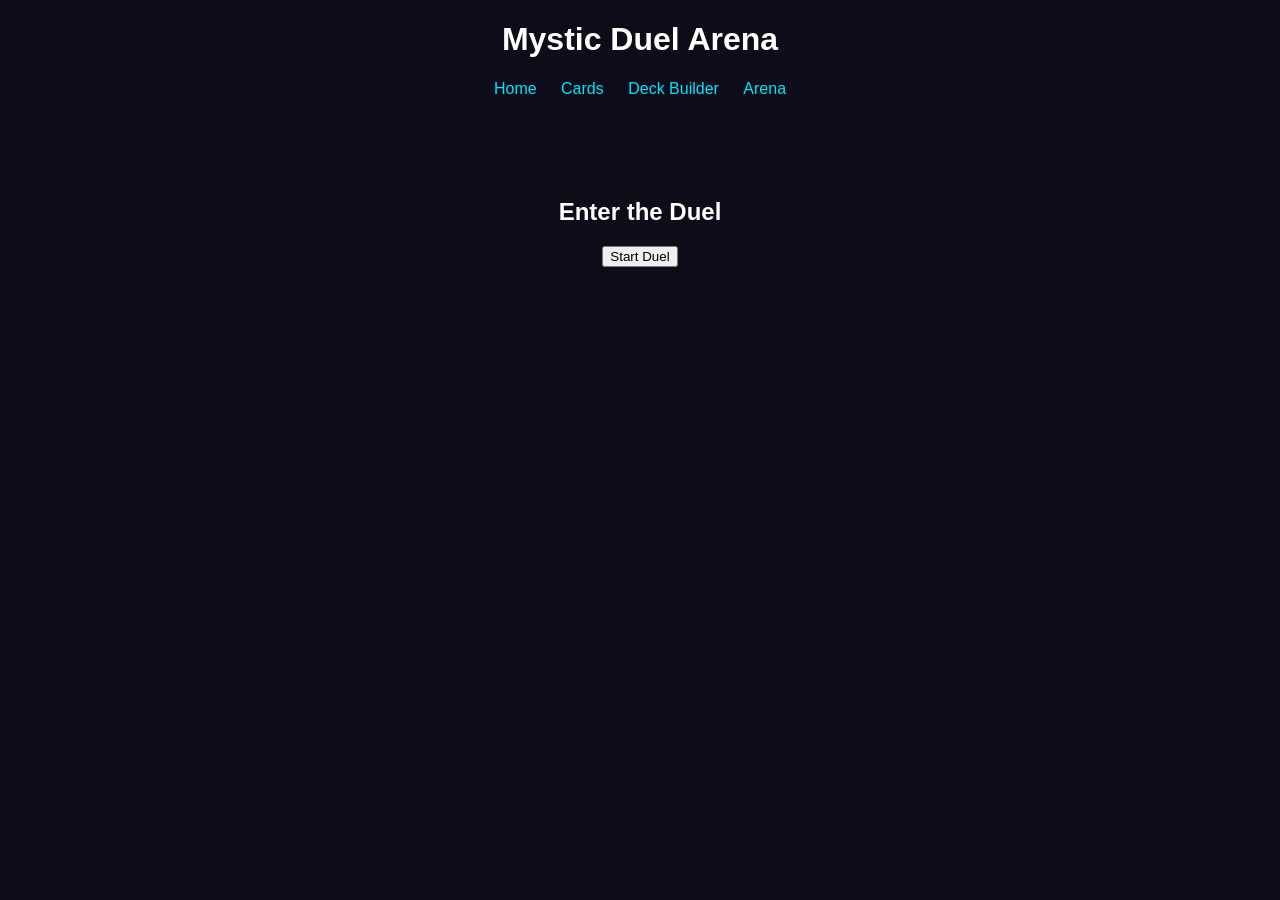
<file: index.html>
<!-- index.html -->
<!DOCTYPE html>
<html>
<head>
<title>Mystic Duel Arena</title>
<link rel="stylesheet" href="style.css">
</head>
<body>

<header>
<h1>Mystic Duel Arena</h1>
</header>

<nav>
<a href="index.html">Home</a>
<a href="cards.html">Cards</a>
<a href="deckbuilder.html">Deck Builder</a>
<a href="arena.html">Arena</a>
</nav>

<section class="hero">
<h2>Enter the Duel</h2>
<button>Start Duel</button>
</section>

</body>
</html>
</file>
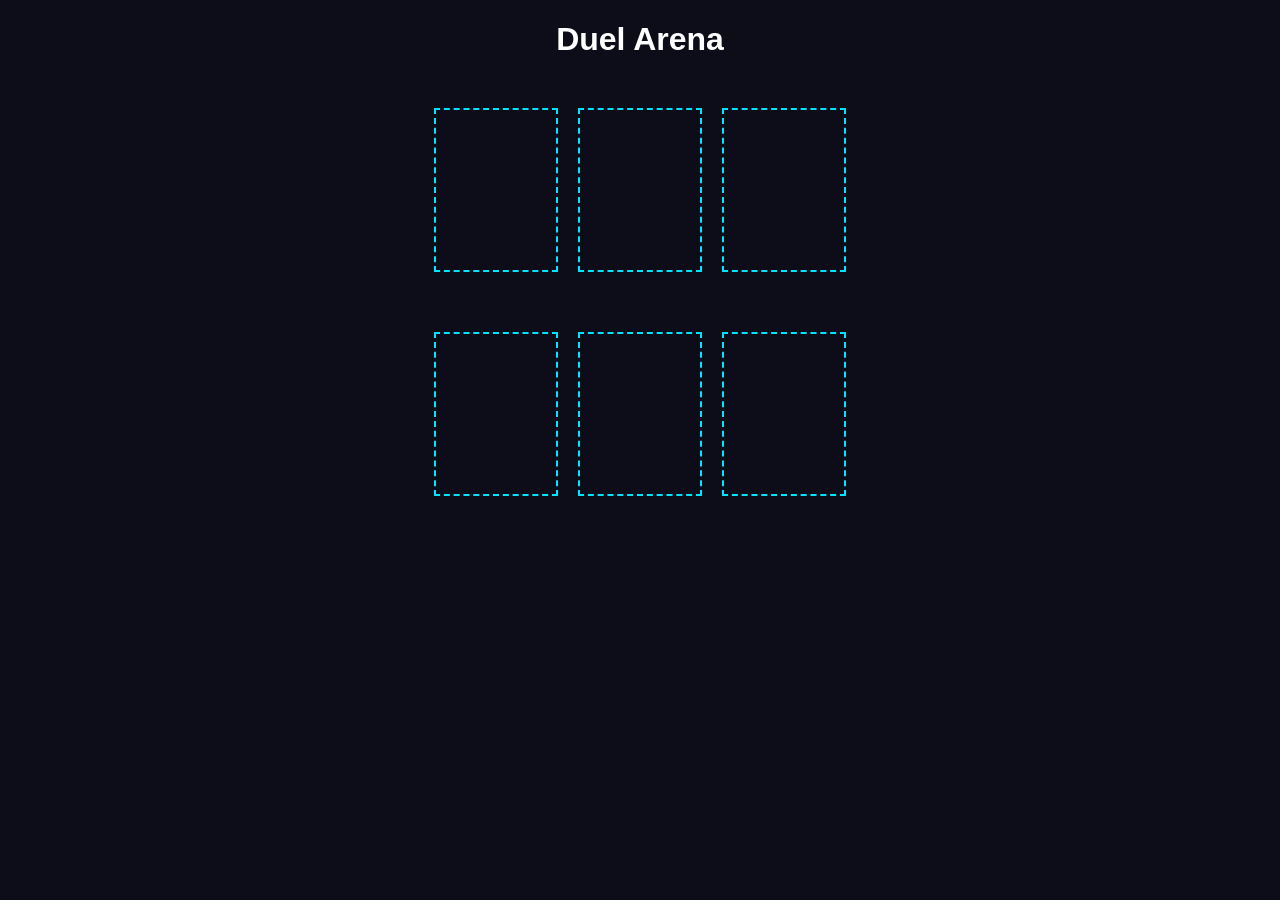
<file: arena.html>
<!-- arena.html -->
<!DOCTYPE html>
<html>
<head>
<title>Duel Arena</title>
<link rel="stylesheet" href="style.css">
<link rel="stylesheet" href="duel.css">
</head>
<body>

<h1>Duel Arena</h1>

<div class="field enemy">
<div class="zone"></div>
<div class="zone"></div>
<div class="zone"></div>
</div>

<div class="field player">
<div class="zone"></div>
<div class="zone"></div>
<div class="zone"></div>
</div>

</body>
</html>
</file>
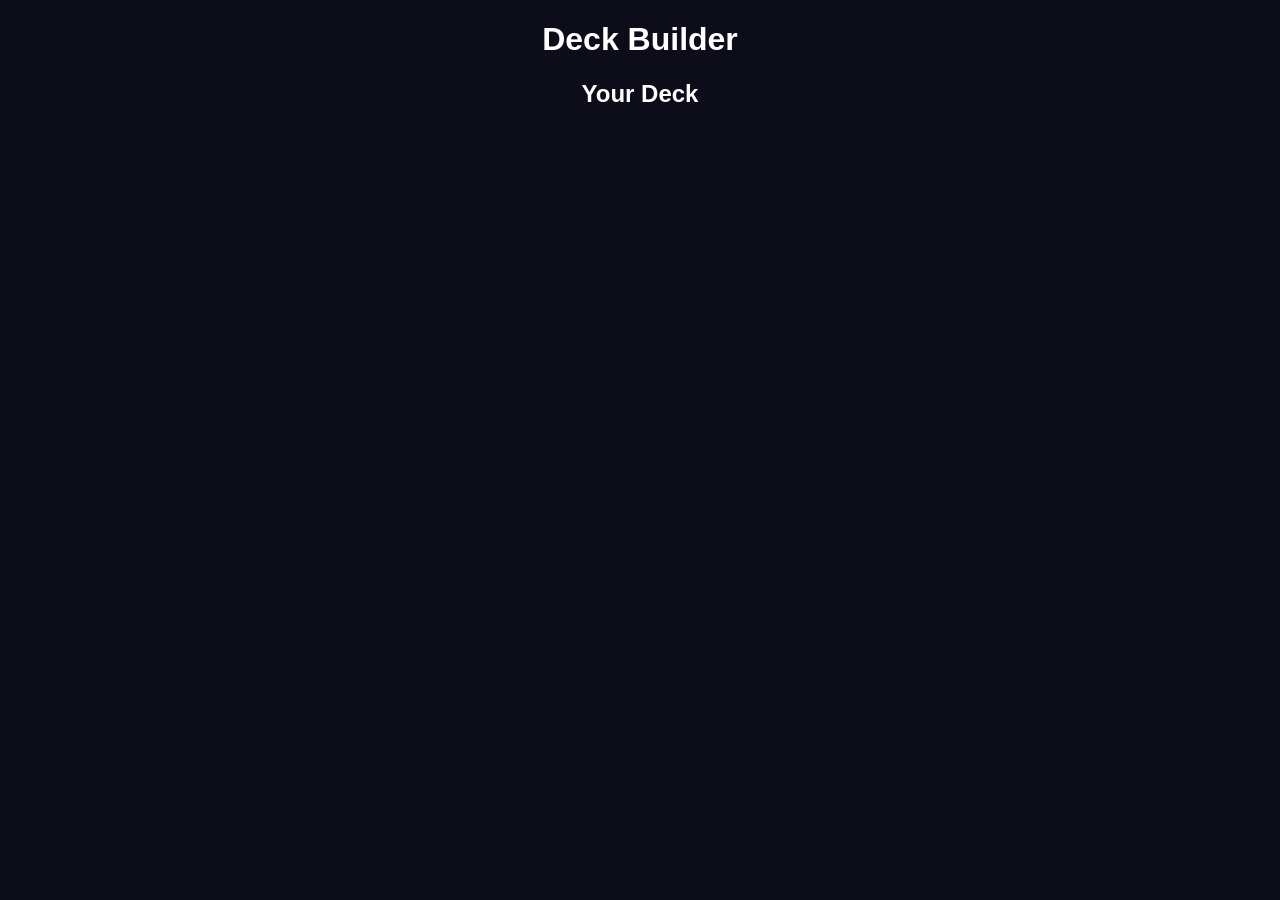
<file: deckbuilder.html>
<!-- deckbuilder.html -->
<!DOCTYPE html>
<html>
<head>
<title>Deck Builder</title>
<link rel="stylesheet" href="style.css">
</head>
<body>

<h1>Deck Builder</h1>

<div id="cards"></div>

<h2>Your Deck</h2>
<div id="deck"></div>

<script src="js/deckbuilder.js"></script>

</body>
</html>
</file>
<file: style.css>
/* css/style.css */
body{
background:#0d0d1a;
color:white;
font-family:Arial;
text-align:center;
}

nav a{
margin:10px;
color:#00e5ff;
text-decoration:none;
}

.hero{
margin-top:100px;
}
</file>
<file: duel.css>
/* css/duel.css */
.field{
display:flex;
justify-content:center;
margin:40px;
}

.zone{
width:120px;
height:160px;
border:2px dashed #00e5ff;
margin:10px;
}
</file>
